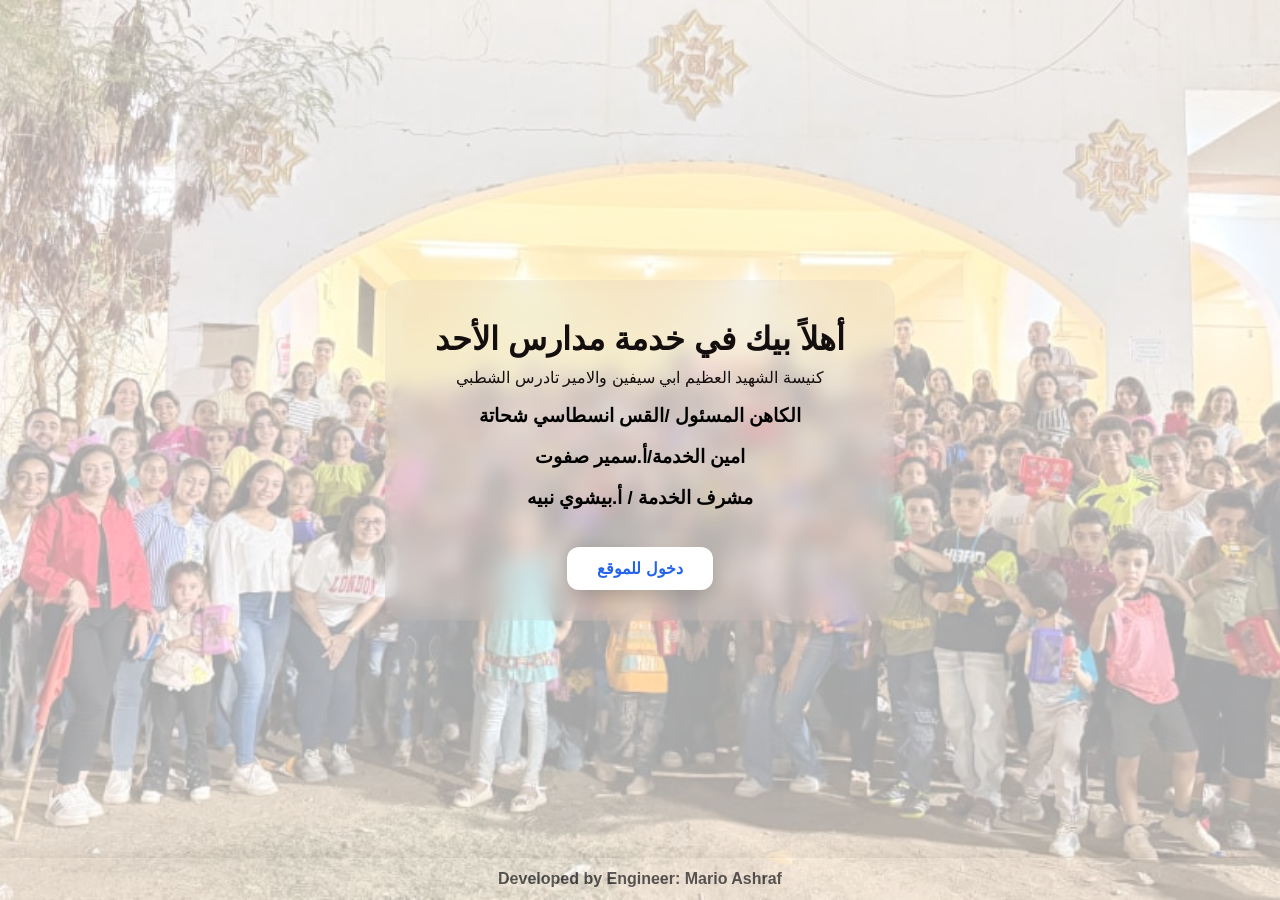
<file: index.html>
<!DOCTYPE html>
<html lang="ar">
<head>
  <meta charset="UTF-8">
  <meta name="viewport" content="width=device-width, initial-scale=1.0">
  <title>مرحبا بك في مدارس الأحد</title>
  <link rel="stylesheet" href="f2.css">
</head>
<body>

  <div class="welcome" id="welcomeScreen">
    <div class="welcome-bg"></div>
    <div class="welcome-text">
      <h1>أهلاً بيك في خدمة مدارس الأحد</h1>
      <p>كنيسة الشهيد العظيم ابي سيفين والامير تادرس الشطبي</p>
      <h3>الكاهن المسئول /القس انسطاسي شحاتة</h3>
      <h3>امين الخدمة/أ.سمير صفوت  </h3>
      <h3>مشرف الخدمة / أ.بيشوي نبيه</h3>
      <button class="enter-btn" onclick="enterSite()">دخول للموقع</button>
    </div>
  </div>

  <footer class="footer">
    Developed by Engineer: Mario Ashraf
  </footer>

  <script>
    function enterSite() {
      // عند الضغط على دخول، ينقلك للصفحة الثانية
      window.location.href = "f1.html";
    }
  </script>

</body>

</html>
</file>
<file: f2.css>
/* ========= الخطوط والأساسيات ========= */
body {
  font-family: "Cairo", sans-serif;
  direction: rtl;
  margin: 0;
  background: linear-gradient(-45deg, #c7d2fe, #e0f2fe, #fae8ff, #fef3c7);
  background-size: 400% 400%;
  animation: gradientMove 12s ease infinite;
}

/* ========= تحريك الخلفية ========= */
@keyframes gradientMove {
  0% { background-position: 0% 50%; }
  50% { background-position: 100% 50%; }
  100% { background-position: 0% 50%; }
}

/* ========= شاشة الترحيب ========= */
.welcome {
  position: fixed;
  inset: 0;
  overflow: hidden;
  display: flex;
  align-items: center;
  justify-content: center;
  z-index: 10;
}

.welcome-bg {
  position: absolute;
  inset: 0;
  background: url('WhatsApp Image 2026-02-25 at 5.52.15 PM.jpeg?auto=format&fit=crop&w=1470&q=80') no-repeat center center;
  background-size: cover;
  opacity: 0.35;
  animation: bgMove 8s ease-in-out infinite alternate;
  z-index: 1;
}

@keyframes bgMove {
  0% { transform: scale(1) translateY(0); opacity: 0.3; }
  50% { transform: scale(1.05) translateY(-10px); opacity: 0.4; }
  100% { transform: scale(1) translateY(0); opacity: 0.35; }
}

.welcome-text {
  position: relative;
  z-index: 2;
  background: rgba(210, 192, 192, 0.2);
  backdrop-filter: blur(10px);
  padding: 30px 50px;
  border-radius: 20px;
  text-align: center;
  animation: textFade 1.2s ease forwards;
}

@keyframes textFade {
  0% { opacity: 0; transform: translateY(20px); }
  100% { opacity: 1; transform: translateY(0); }
}

.welcome-text h1, .welcome-text p { color: rgb(20, 14, 14); margin: 10px 0; }

.enter-btn {
  margin-top: 20px;
  padding: 12px 30px;
  font-size: 16px;
  border: none;
  border-radius: 12px;
  background: white;
  color: #2563eb;
  font-weight: bold;
  cursor: pointer;
  transition: 0.3s;
  box-shadow: 0 8px 20px rgba(0,0,0,0.2);
}

.enter-btn:hover { transform: scale(1.05); background: #f1f5f9; }

/* ========= الهيدر ========= */
.header {
  background: rgba(255,255,255,0.85);
  backdrop-filter: blur(10px);
  padding: 15px;
  display: flex;
  align-items: center;
  justify-content: center;
  gap: 15px;
  box-shadow: 0 4px 20px rgba(0,0,0,0.08);
  flex-wrap: wrap;
}

.logo {
  width: 60px;
  height: 60px;
  border-radius: 14px;
  background: linear-gradient(135deg,#60a5fa,#a78bfa);
  display: flex;
  align-items: center;
  justify-content: center;
  color: white;
  font-weight: bold;
}

/* ========= الحاوية الرئيسية ========= */
.container {
  max-width: 950px;
  margin: 30px auto;
  padding: 15px;
}

/* ========= أزرار الفصول (Accordion) ========= */
.classes {
  display: flex;
  flex-direction: column;
  gap: 12px;
}

.class-item {
  border-radius: 16px;
  overflow: hidden;
  box-shadow: 0 6px 20px rgba(0,0,0,0.08);
}

.class-btn {
  background: linear-gradient(135deg,#2563eb,#7c3aed);
  color: white;
  border: none;
  padding: 16px;
  width: 100%;
  text-align: right;
  font-size: 18px;
  cursor: pointer;
  transition: 0.3s;
}

.class-btn:hover { transform: translateY(-3px); box-shadow: 0 6px 18px rgba(0,0,0,0.2); }

.class-content {
  display: none; /* مخفي من البداية */
  background: rgba(255,255,255,0.95);
  padding: 12px;
  border-top: 1px solid #e2e8f0;
  border-radius: 0 0 16px 16px;
}

/* ========= الجدول ========= */
.class-content table {
  width: 100%;
  border-collapse: collapse;
  margin-bottom: 12px;
}

th, td {
  padding: 10px;
  border-bottom: 1px solid #eee;
  text-align: center;
  font-size: 14px;
}

th {
  background: linear-gradient(135deg,#2563eb,#7c3aed);
  color: white;
  border-radius: 6px;
}

/* ========= المسؤولين ========= */
.responsibles {
  display: flex;
  flex-direction: column;
  gap: 6px;
  font-weight: bold;
  color: #1e293b;
  margin-top: 10px;
}

.responsibles div { display:flex; align-items:center; gap:6px; }
.responsibles span { color: green; font-weight: bold; }

/* ========= Footer ========= */
.footer {
  text-align: center;
  padding: 12px 0;
  background: rgba(255,255,255,0.5);
  backdrop-filter: blur(5px);
  font-weight: bold;
  color: #1e293b;
  position: fixed;
  bottom: 0;
  width: 100%;
  box-shadow: 0 -4px 15px rgba(0,0,0,0.1);
}

/* ========= الرسوميات والتحريك ========= */
@keyframes fadeIn { from{opacity:0; transform:translateY(15px);} to{opacity:1; transform:translateY(0);} }

.card { animation: fadeIn 0.4s ease; }

/* ========= Responsive للموبايل ========= */
@media (max-width: 600px) {
  .class-btn { font-size: 16px; padding: 14px; }
  .class-content table th, .class-content table td { font-size: 12px; padding: 8px; }
  .header { flex-direction: column; gap: 8px; }
  .logo { width: 50px; height: 50px; }
}
</file>
